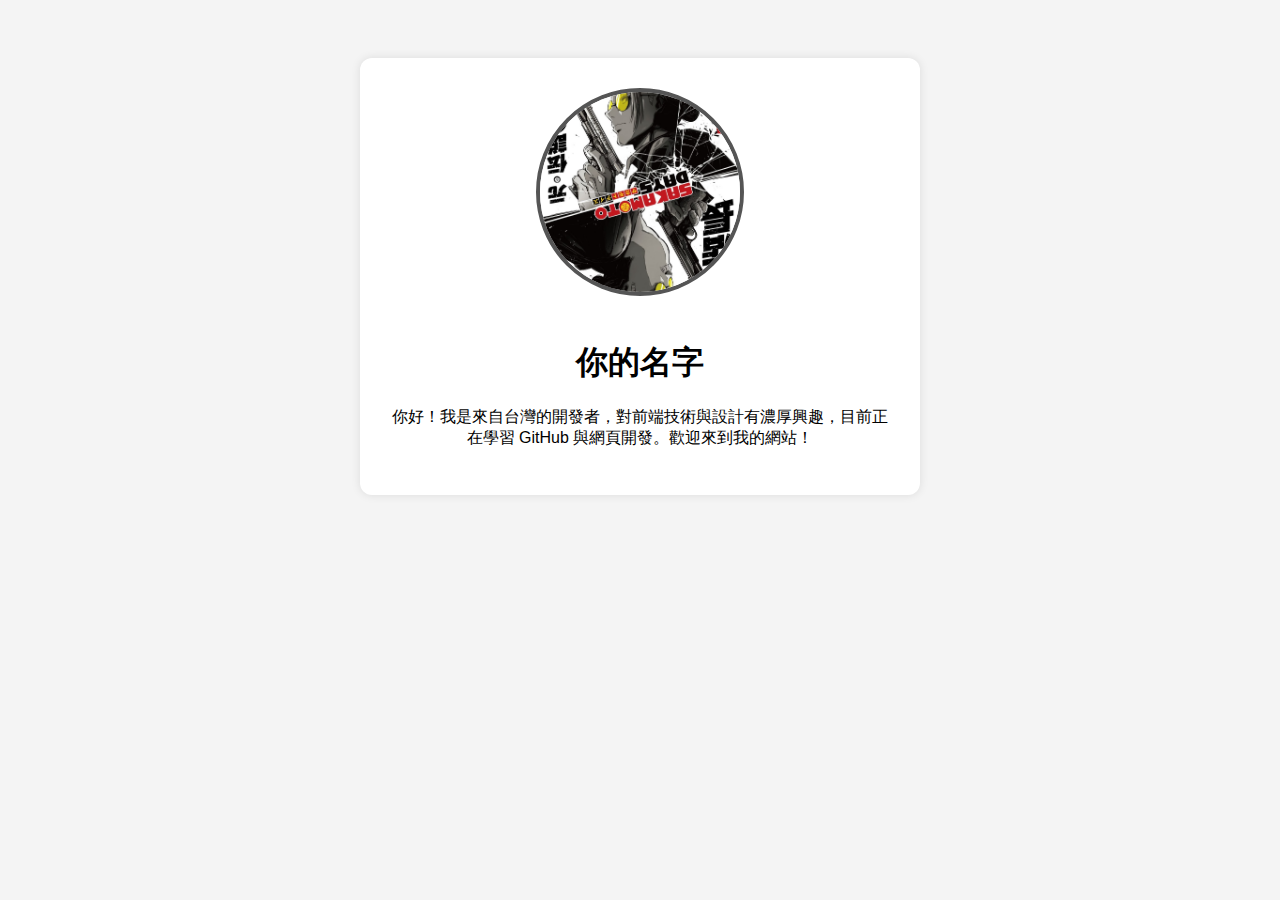
<file: index.html>
<!DOCTYPE html>
<html lang="en">
<head>
  <meta charset="UTF-8">
  <title>我的自介網站</title>
  <style>
    body {
      font-family: sans-serif;
      background: #f4f4f4;
      text-align: center;
      padding: 50px;
    }
    img {
      width: 200px;
      height: 200px;
      object-fit: cover;
      border-radius: 50%;
      border: 4px solid #555;
      margin-bottom: 20px;
    }
    .card {
      background: white;
      padding: 30px;
      max-width: 500px;
      margin: auto;
      box-shadow: 0 0 10px rgba(0,0,0,0.1);
      border-radius: 12px;
    }
  </style>
</head>
<body>
  <div class="card">
    <img src="a81b97150e514cbbb10bd39bd89998b84c112a09.jpg" alt="我的大頭照">
    <h1>你的名字</h1>
    <p>你好！我是來自台灣的開發者，對前端技術與設計有濃厚興趣，目前正在學習 GitHub 與網頁開發。歡迎來到我的網站！</p>
  </div>
</body>
</html>
</file>
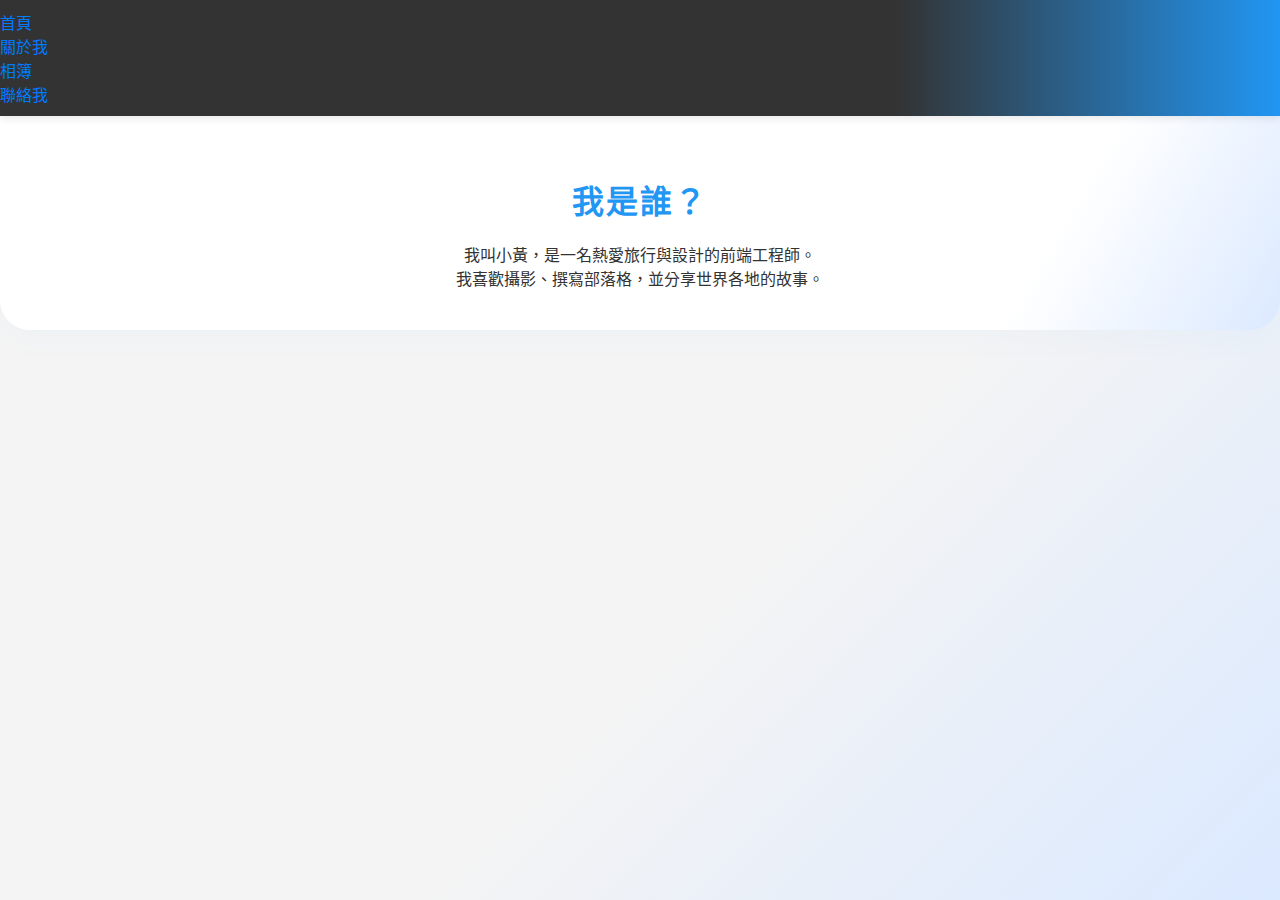
<file: about.html>
<!DOCTYPE html>
<html lang="zh-TW">
<head>
  <meta charset="UTF-8">
  <title>關於我</title>
  <link rel="stylesheet" href="style.css">
</head>
<body>
  <header>
    <nav>
      <ul>
        <li><a href="index.html">首頁</a></li>
        <li><a href="about.html">關於我</a></li>
        <li><a href="gallery.html">相簿</a></li>
        <li><a href="contact.html">聯絡我</a></li>
      </ul>
    </nav>
  </header>

  <section class="hero">
    <div class="intro-card">
      <h1>我是誰？</h1>
      <p>我叫小黃，是一名熱愛旅行與設計的前端工程師。</p>
      <p>我喜歡攝影、撰寫部落格，並分享世界各地的故事。</p>
    </div>
  </section>
</body>
</html>
</file>
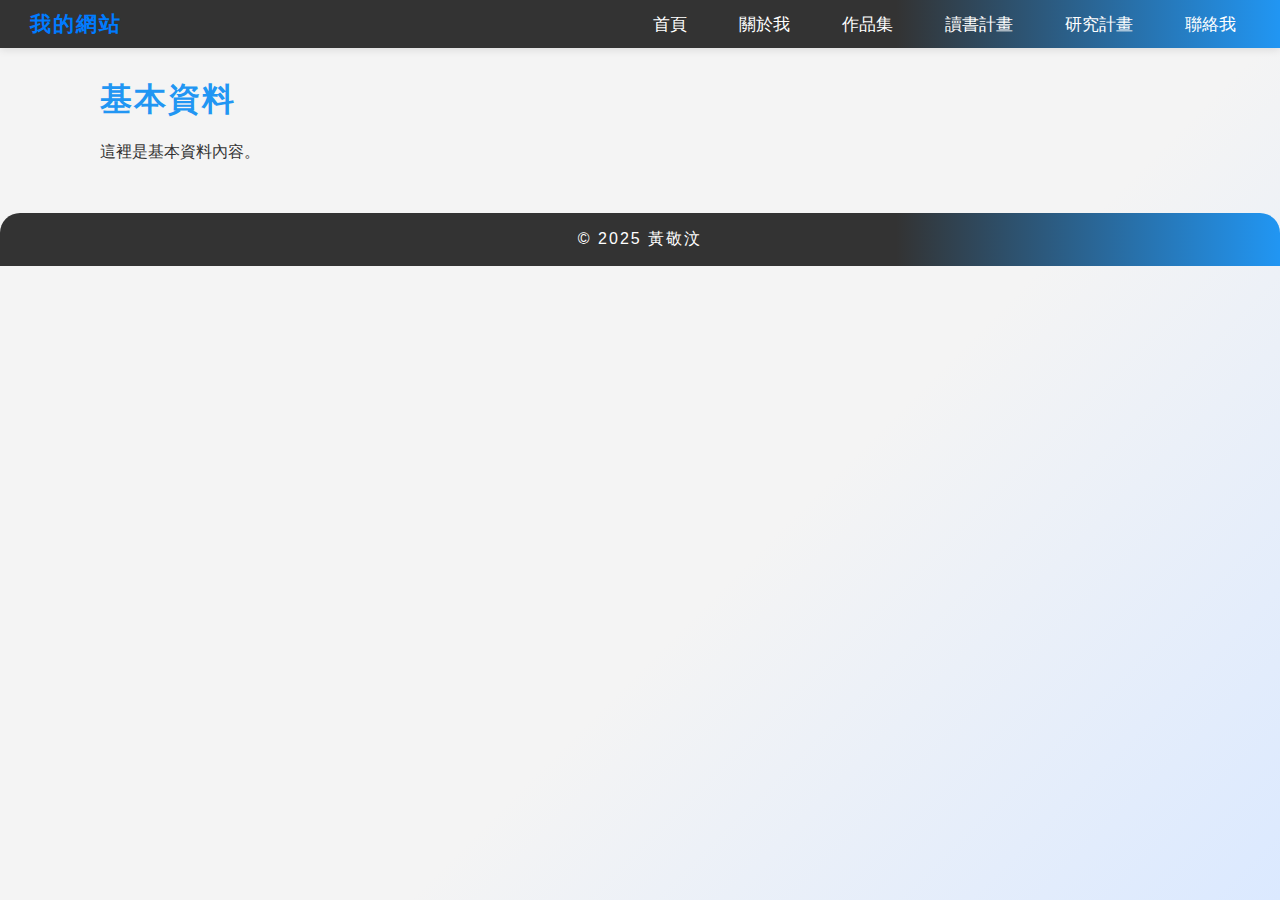
<file: about_basic.html>
<!DOCTYPE html>
<html lang="zh-Hant">
<head>
  <meta charset="UTF-8" />
  <title>基本資料 - 關於我 - 我的網站</title>
  <link rel="stylesheet" href="style.css" />
  <script defer src="script.js"></script>
</head>
<body>
  <header>
    <div class="nav-container">
      <a href="index.html" class="logo-btn">我的網站</a>
      <button class="nav-toggle">☰</button>
      <nav class="main-nav">
        <ul>
          <li><a href="index.html">首頁</a></li>
          <li><a href="about.html" class="active">關於我</a></li>
          <li><a href="gallery.html">作品集</a></li>
          <li><a href="studyplan.html">讀書計畫</a></li>
          <li><a href="research.html">研究計畫</a></li>
          <li><a href="contact.html">聯絡我</a></li>
        </ul>
      </nav>
    </div>
  </header>
  <main>
    <h1>基本資料</h1>
    <p>這裡是基本資料內容。</p>
  </main>
  <footer>© 2025 黃敬汶</footer>
</body>
</html>
</file>
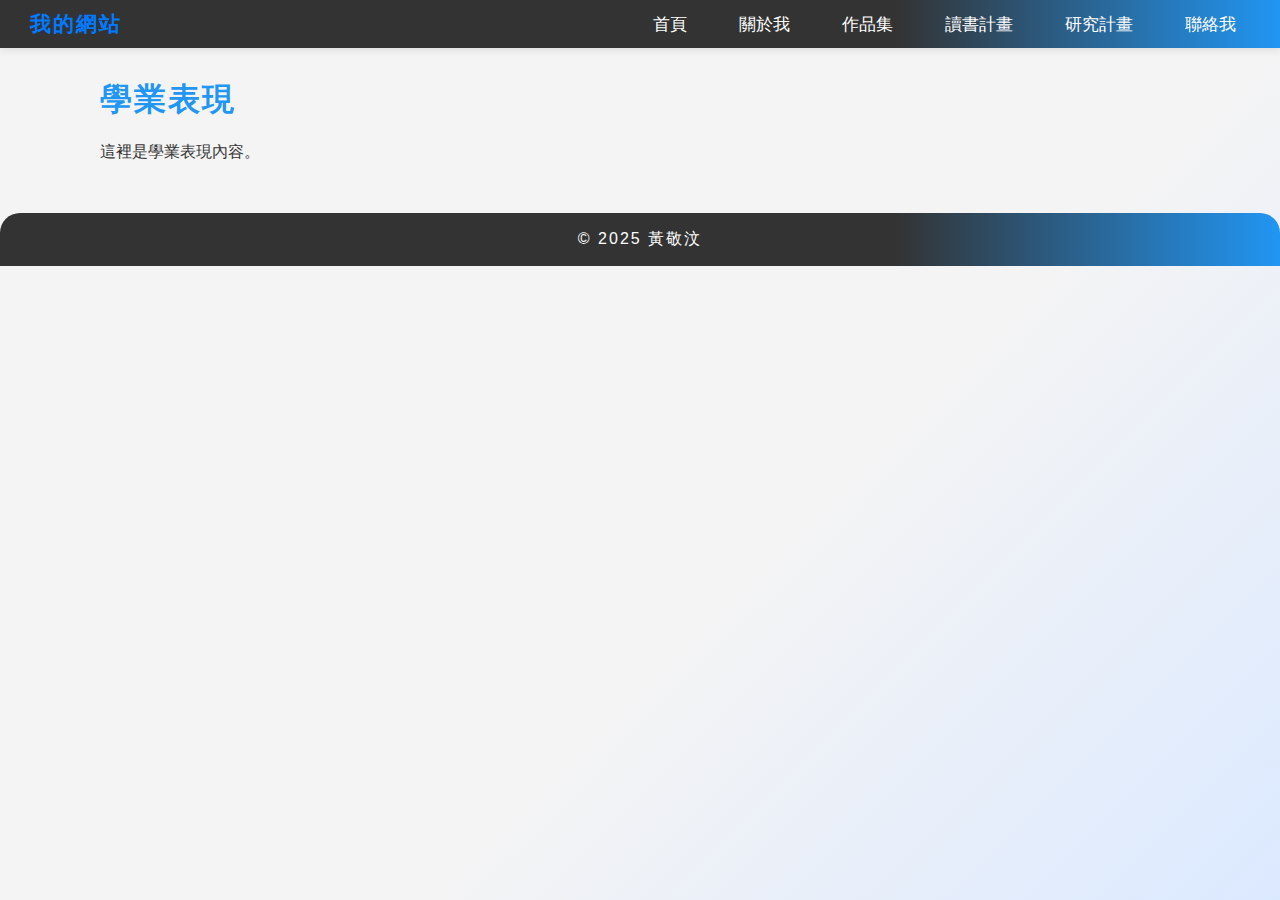
<file: about_education.html>
<!DOCTYPE html>
<html lang="zh-Hant">
<head>
  <meta charset="UTF-8" />
  <title>學業表現 - 關於我 - 我的網站</title>
  <link rel="stylesheet" href="style.css" />
  <script defer src="script.js"></script>
</head>
<body>
  <header>
    <div class="nav-container">
      <a href="index.html" class="logo-btn">我的網站</a>
      <button class="nav-toggle">☰</button>
      <nav class="main-nav">
        <ul>
          <li><a href="index.html">首頁</a></li>
          <li><a href="about.html" class="active">關於我</a></li>
          <li><a href="gallery.html">作品集</a></li>
          <li><a href="studyplan.html">讀書計畫</a></li>
          <li><a href="research.html">研究計畫</a></li>
          <li><a href="contact.html">聯絡我</a></li>
        </ul>
      </nav>
    </div>
  </header>
  <main>
    <h1>學業表現</h1>
    <p>這裡是學業表現內容。</p>
  </main>
  <footer>© 2025 黃敬汶</footer>
</body>
</html>
</file>
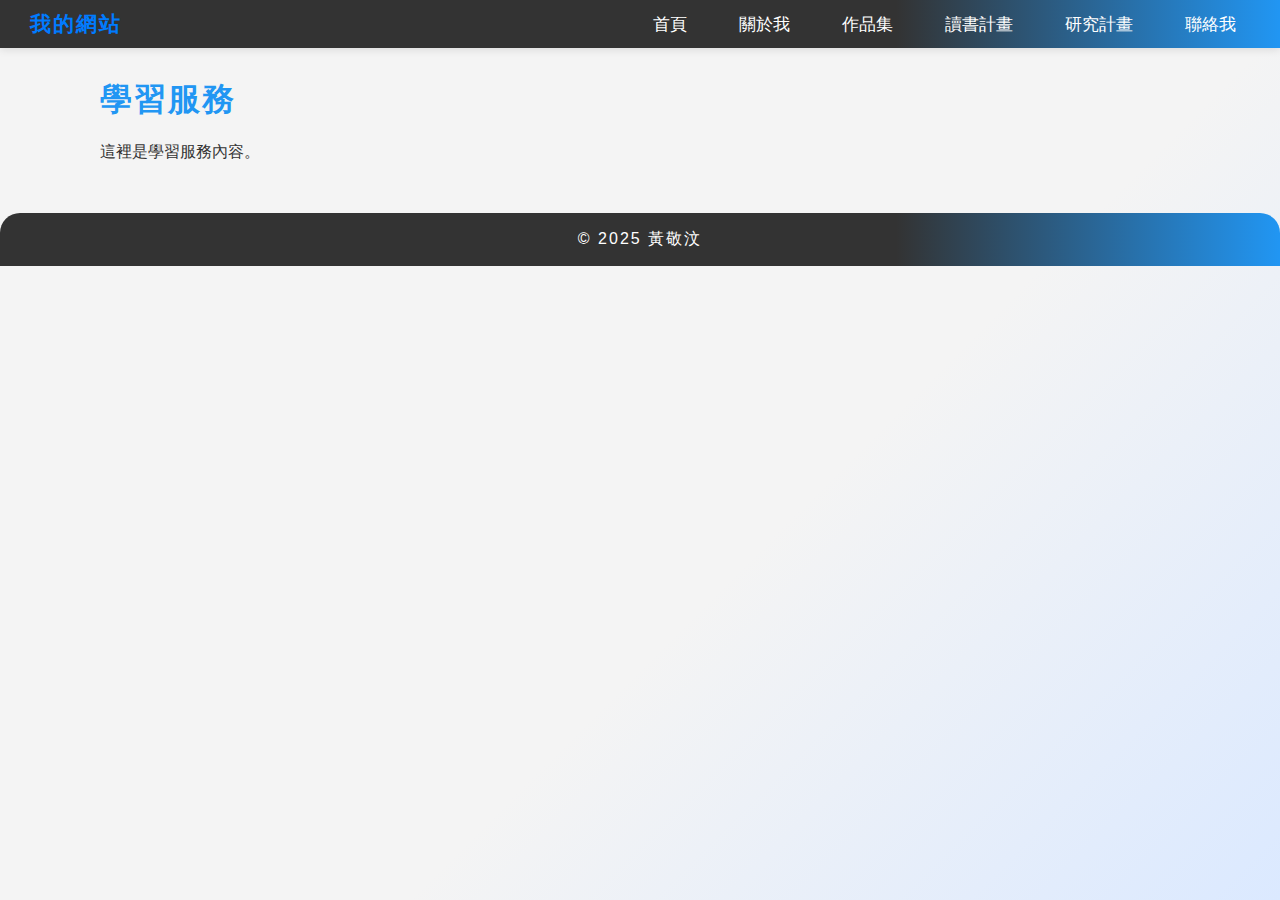
<file: about_service.html>
<!DOCTYPE html>
<html lang="zh-Hant">
<head>
  <meta charset="UTF-8" />
  <title>學習服務 - 關於我 - 我的網站</title>
  <link rel="stylesheet" href="style.css" />
  <script defer src="script.js"></script>
</head>
<body>
  <header>
    <div class="nav-container">
      <a href="index.html" class="logo-btn">我的網站</a>
      <button class="nav-toggle">☰</button>
      <nav class="main-nav">
        <ul>
          <li><a href="index.html">首頁</a></li>
          <li><a href="about.html" class="active">關於我</a></li>
          <li><a href="gallery.html">作品集</a></li>
          <li><a href="studyplan.html">讀書計畫</a></li>
          <li><a href="research.html">研究計畫</a></li>
          <li><a href="contact.html">聯絡我</a></li>
        </ul>
      </nav>
    </div>
  </header>
  <main>
    <h1>學習服務</h1>
    <p>這裡是學習服務內容。</p>
  </main>
  <footer>© 2025 黃敬汶</footer>
</body>
</html>
</file>
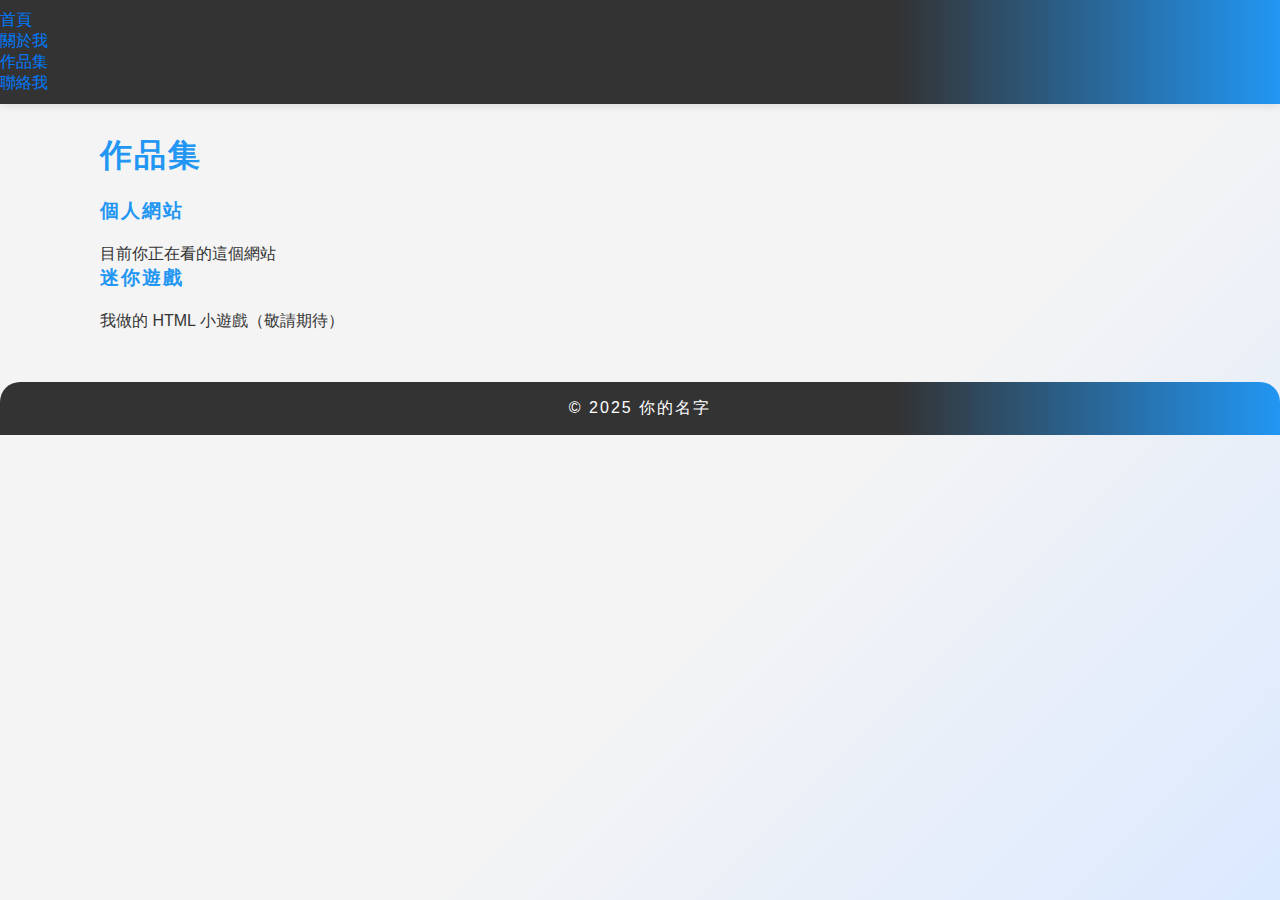
<file: gallery.html>
<!DOCTYPE html>
<html lang="zh-Hant">
<head>
  <meta charset="UTF-8">
  <title>作品集</title>
  <link rel="stylesheet" href="style.css">
</head>
<body>
  <header>
    <nav>
      <ul>
        <li><a href="index.html">首頁</a></li>
        <li><a href="about.html">關於我</a></li>
        <li><a href="gallery.html">作品集</a></li>
        <li><a href="contact.html">聯絡我</a></li>
      </ul>
    </nav>
  </header>

  <main>
    <h1>作品集</h1>
    <div class="gallery">
      <div class="project">
        <h3>個人網站</h3>
        <p>目前你正在看的這個網站</p>
      </div>

      <div class="project">
        <h3>迷你遊戲</h3>
        <p>我做的 HTML 小遊戲（敬請期待）</p>
      </div>
    </div>
  </main>

  <footer>
    <p>© 2025 你的名字</p>
  </footer>
</body>
</html>
</file>
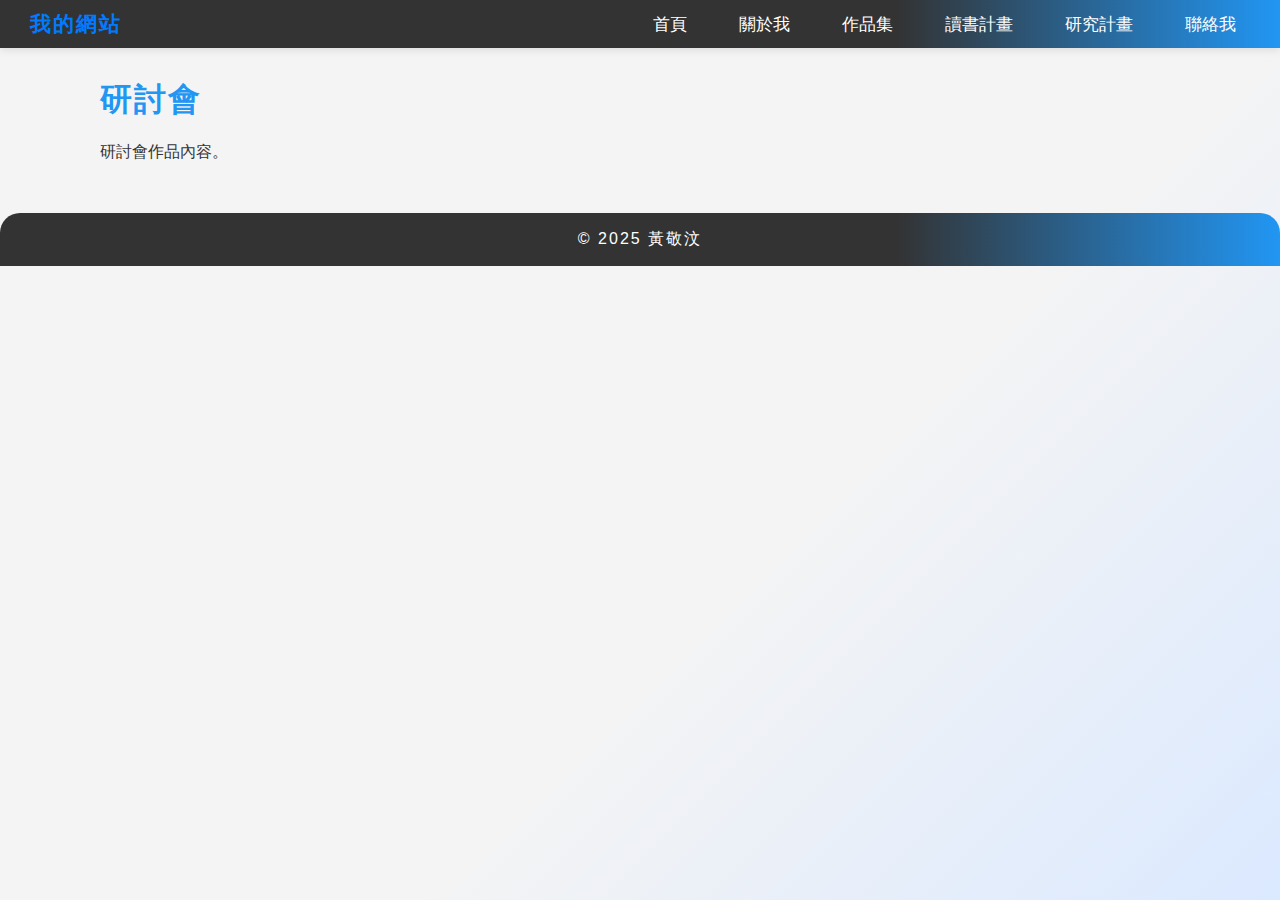
<file: gallery_conference.html>
<!DOCTYPE html>
<html lang="zh-Hant">
<head>
  <meta charset="UTF-8" />
  <title>研討會 - 作品集 - 我的網站</title>
  <link rel="stylesheet" href="style.css" />
  <script defer src="script.js"></script>
</head>
<body>
  <header>
    <div class="nav-container">
      <a href="index.html" class="logo-btn">我的網站</a>
      <button class="nav-toggle">☰</button>
      <nav class="main-nav">
        <ul>
          <li><a href="index.html">首頁</a></li>
          <li><a href="about.html">關於我</a></li>
          <li><a href="gallery.html" class="active">作品集</a></li>
          <li><a href="studyplan.html">讀書計畫</a></li>
          <li><a href="research.html">研究計畫</a></li>
          <li><a href="contact.html">聯絡我</a></li>
        </ul>
      </nav>
    </div>
  </header>
  <main>
    <h1>研討會</h1>
    <p>研討會作品內容。</p>
  </main>
  <footer>© 2025 黃敬汶</footer>
</body>
</html>
</file>
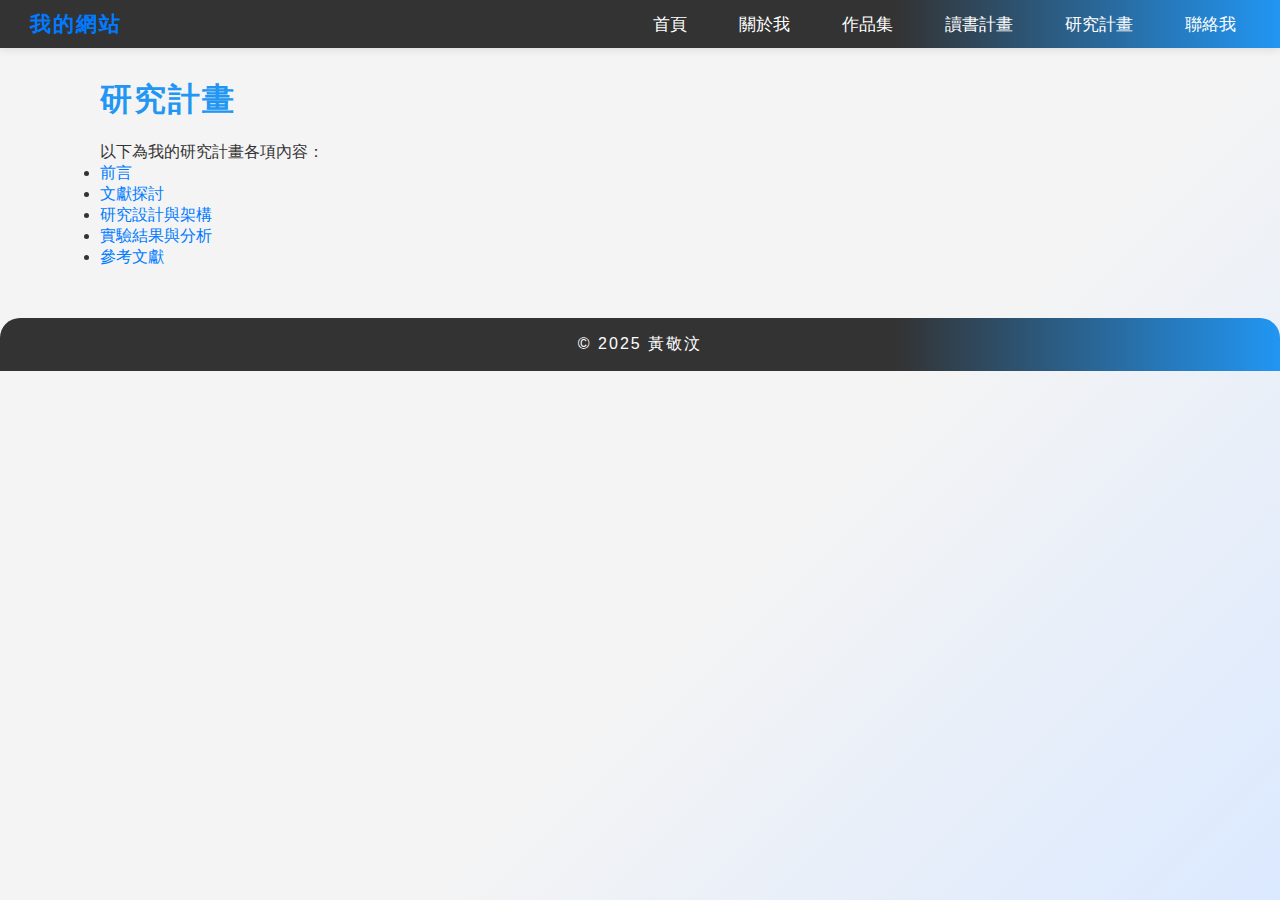
<file: research.html>
<!DOCTYPE html>
<html lang="zh-Hant">
<head>
  <meta charset="UTF-8">
  <meta name="viewport" content="width=device-width, initial-scale=1.0">
  <title>研究計畫 - 我的網站</title>
  <link rel="stylesheet" href="style.css">
  <script defer src="script.js"></script>
</head>
<body>
  <header>
    <div class="nav-container">
      <a href="index.html" class="logo-btn">我的網站</a>
      <button class="nav-toggle">☰</button>
      <nav class="main-nav">
        <ul>
          <li><a href="index.html">首頁</a></li>
          <li><a href="about.html">關於我</a></li>
          <li><a href="gallery.html">作品集</a></li>
          <li><a href="studyplan.html">讀書計畫</a></li>
          <li><a href="research.html" class="active">研究計畫</a></li>
          <li><a href="contact.html">聯絡我</a></li>
        </ul>
      </nav>
    </div>
  </header>

  <main>
    <section class="section">
      <h1>研究計畫</h1>
      <p>以下為我的研究計畫各項內容：</p>
      <ul class="subpage-list">
        <li><a href="research_intro.html">前言</a></li>
        <li><a href="research_lit.html">文獻探討</a></li>
        <li><a href="research_method.html">研究設計與架構</a></li>
        <li><a href="research_result.html">實驗結果與分析</a></li>
        <li><a href="research_ref.html">參考文獻</a></li>
      </ul>
    </section>
  </main>

  <footer>
    <p>© 2025 黃敬汶</p>
  </footer>
</body>
</html>
</file>
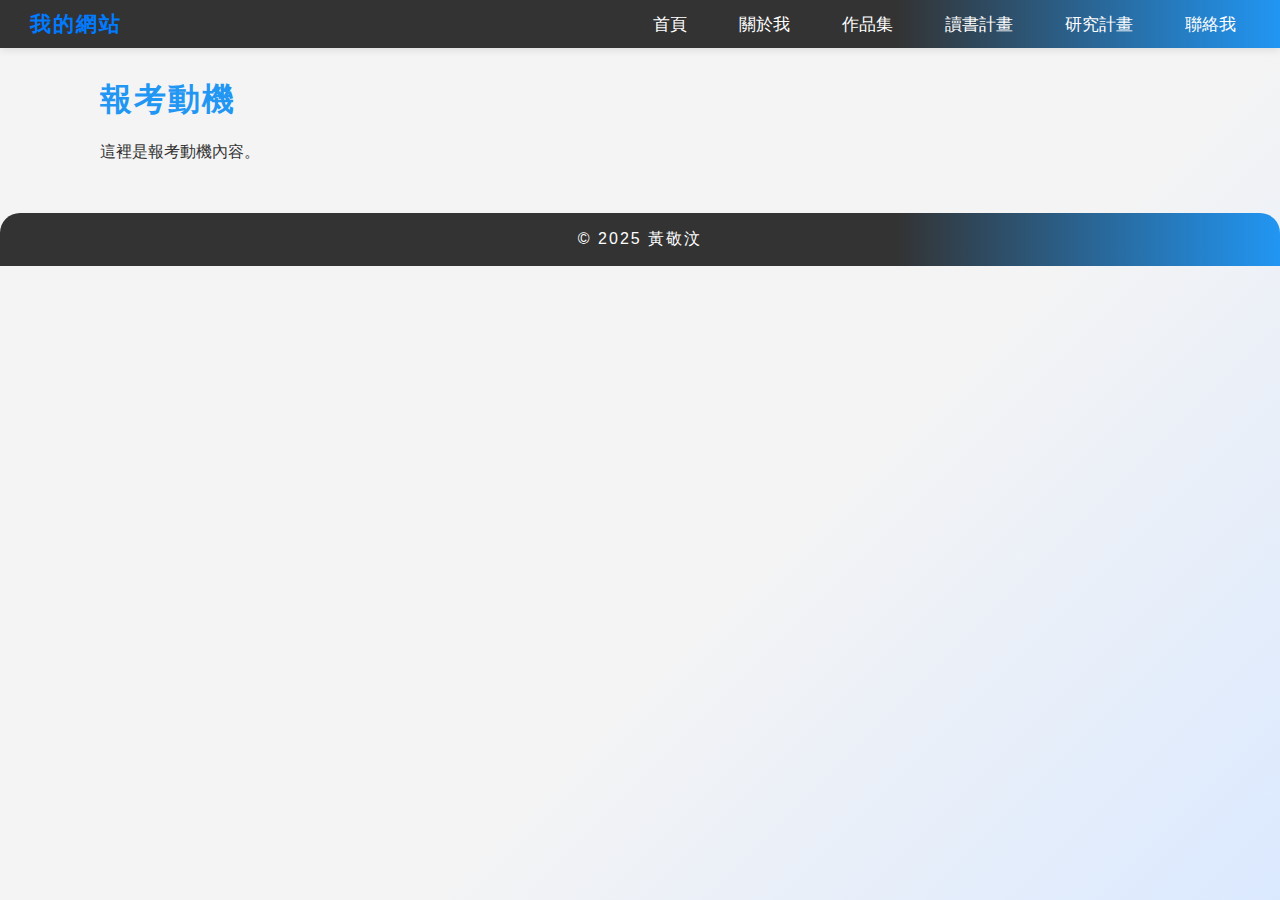
<file: study_motivation.html>
<!DOCTYPE html>
<html lang="zh-Hant">
<head>
  <meta charset="UTF-8" />
  <title>報考動機 - 讀書計畫 - 我的網站</title>
  <link rel="stylesheet" href="style.css" />
  <script defer src="script.js"></script>
</head>
<body>
  <header>
    <div class="nav-container">
      <a href="index.html" class="logo-btn">我的網站</a>
      <button class="nav-toggle">☰</button>
      <nav class="main-nav">
        <ul>
          <li><a href="index.html">首頁</a></li>
          <li><a href="about.html">關於我</a></li>
          <li><a href="gallery.html">作品集</a></li>
          <li><a href="studyplan.html" class="active">讀書計畫</a></li>
          <li><a href="research.html">研究計畫</a></li>
          <li><a href="contact.html">聯絡我</a></li>
        </ul>
      </nav>
    </div>
  </header>
  <main>
    <h1>報考動機</h1>
    <p>這裡是報考動機內容。</p>
  </main>
  <footer>© 2025 黃敬汶</footer>
</body>
</html>
</file>
<file: style.css>
/* 基本樣式 */
* {
  margin: 0;
  padding: 0;
  box-sizing: border-box;
}

body {
  font-family: 'Noto Sans TC', 'Arial', sans-serif;
  background: linear-gradient(135deg, #f4f4f4 60%, #dbe9ff 100%);
  color: #333;
  min-height: 100vh;
}

h1, h2, h3 {
  color: #2196f3;
  margin-bottom: 20px;
  letter-spacing: 2px;
}

a {
  text-decoration: none;
  color: #007bff;
  transition: color 0.2s;
}

a:hover {
  color: #2196f3;
}

img {
  max-width: 100%;
  height: auto;
  display: block;
}

/* 頁首樣式 */
header {
  background: linear-gradient(90deg, #333 70%, #2196f3 100%);
  color: white;
  padding: 10px 0;
  position: sticky;
  top: 0;
  z-index: 1000;
  box-shadow: 0 2px 8px rgba(0,0,0,0.1);
}

.nav-container {
  display: flex;
  justify-content: space-between;
  align-items: center;
  padding: 0 30px;
}

.logo-btn {
  display: flex;
  align-items: center;
  gap: 10px;
  font-size: 1.3rem;
  font-weight: bold;
  letter-spacing: 2px;
}

.logo-btn img {
  height: 48px;
  width: 48px;
  border-radius: 0;      /* 方形 LOGO */
  border: 2px solid #2196f3;
  background: #fff;
}

nav.main-nav ul {
  list-style-type: none;
  display: flex;
  gap: 24px;
}

nav.main-nav li a {
  color: white;
  font-size: 17px;
  font-weight: 500;
  padding: 8px 14px;
  border-radius: 6px;
  transition: background 0.2s;
}

nav.main-nav li a:hover {
  background: #fff3;
  color: #2196f3;
}

nav .search-form input {
  padding: 6px 10px;
  border: none;
  border-radius: 4px;
  background: #fff;
  color: #333;
  margin-right: 5px;
}

nav .search-form button {
  background-color: #2196f3;
  color: white;
  padding: 6px 10px;
  border: none;
  border-radius: 4px;
  cursor: pointer;
  font-size: 1rem;
}

nav .search-form button:hover {
  background-color: #1976d2;
}

/* 響應式設計：手機 */
.nav-toggle {
  display: none;
  background-color: #333;
  color: white;
  border: none;
  font-size: 24px;
  padding: 10px;
  cursor: pointer;
}

@media (max-width: 768px) {
  .nav-toggle {
    display: block;
  }
  nav.main-nav ul {
    display: none;
    flex-direction: column;
    background-color: #333;
    width: 100%;
    position: absolute;
    top: 60px;
    left: 0;
    padding: 10px 0;
    z-index: 999;
  }
  nav.main-nav ul.active {
    display: flex;
  }
  nav.main-nav li {
    width: 100%;
    text-align: center;
  }
  nav.main-nav li a {
    padding: 12px 0;
    width: 100%;
    display: block;
  }
  .search-form {
    margin-top: 10px;
  }
}

/* Hero 區塊 */
.hero {
  text-align: center;
  padding: 60px 20px 40px 20px;
  background: linear-gradient(120deg, #fff 80%, #dbe9ff 100%);
  border-radius: 0 0 30px 30px;
  box-shadow: 0 8px 32px rgba(33,150,243,0.03);
  margin-bottom: 40px;
}

.avatar {
  max-width: 140px;
  border-radius: 0;  /* 方形頭像 */
  border: 4px solid #2196f3;
  margin-bottom: 18px;
  box-shadow: 0 2px 12px rgba(33,150,243,0.08);
}

.cta-btn {
  display: inline-block;
  margin-top: 24px;
  padding: 10px 28px;
  background: #2196f3;
  color: #fff;
  border-radius: 24px;
  font-size: 1.1rem;
  font-weight: bold;
  letter-spacing: 1px;
  transition: background 0.2s;
  box-shadow: 0 2px 8px rgba(33,150,243,0.1);
}
.cta-btn:hover {
  background: #1976d2;
}

/* 最新動態區 */
.latest-news {
  margin-top: 30px;
}

.news-list {
  display: flex;
  gap: 30px;
  flex-wrap: wrap;
  justify-content: center;
}

.news-card {
  background: #fff;
  border-radius: 12px;
  box-shadow: 0 2px 12px rgba(33,150,243,0.07);
  padding: 18px;
  width: 280px;
  text-align: left;
  transition: transform 0.2s;
}

.news-card:hover {
  transform: translateY(-6px) scale(1.03);
  box-shadow: 0 6px 24px rgba(33,150,243,0.15);
}

.news-card img {
  border-radius: 10px;
  margin-bottom: 10px;
  height: 140px;
  object-fit: cover;
  width: 100%;
}

/* 內容區域 */
main {
  padding: 30px 10px 10px 10px;
  max-width: 1100px;
  margin: 0 auto;
}

/* 文章區樣式 */
.blog-post {
  margin-bottom: 30px;
  border-bottom: 1px solid #bbdefb;
  padding-bottom: 24px;
  background: #fff;
  border-radius: 10px;
  box-shadow: 0 2px 8px rgba(33,150,243,0.04);
}

.blog-post h2 {
  color: #2196f3;
}

.blog-post p {
  color: #555;
}

/* 關於我區塊 */
.about-section {
  background: #fff;
  border-radius: 16px;
  padding: 36px;
  box-shadow: 0 2px 12px rgba(33,150,243,0.07);
  margin-bottom: 40px;
}
.about-flex {
  display: flex;
  gap: 36px;
  align-items: center;
  flex-wrap: wrap;
}
.about-flex img {
  max-width: 140px;
  border-radius: 0;  /* 方形頭像 */
  border: 3px solid #2196f3;
}
.about-flex ul {
  margin-top: 16px;
  padding-left: 18px;
}

/* 頁腳 */
footer {
  text-align: center;
  background: linear-gradient(90deg, #333 70%, #2196f3 100%);
  color: white;
  padding: 16px;
  margin-top: 40px;
  font-size: 1rem;
  letter-spacing: 2px;
  border-radius: 20px 20px 0 0;
}

/* 動畫效果 */
.fade-in {
  animation: fadeIn 1.1s ease-out;
}
@keyframes fadeIn {
  from { opacity: 0; transform: translateY(30px);}
  to { opacity: 1; transform: translateY(0);}
}
</file>
